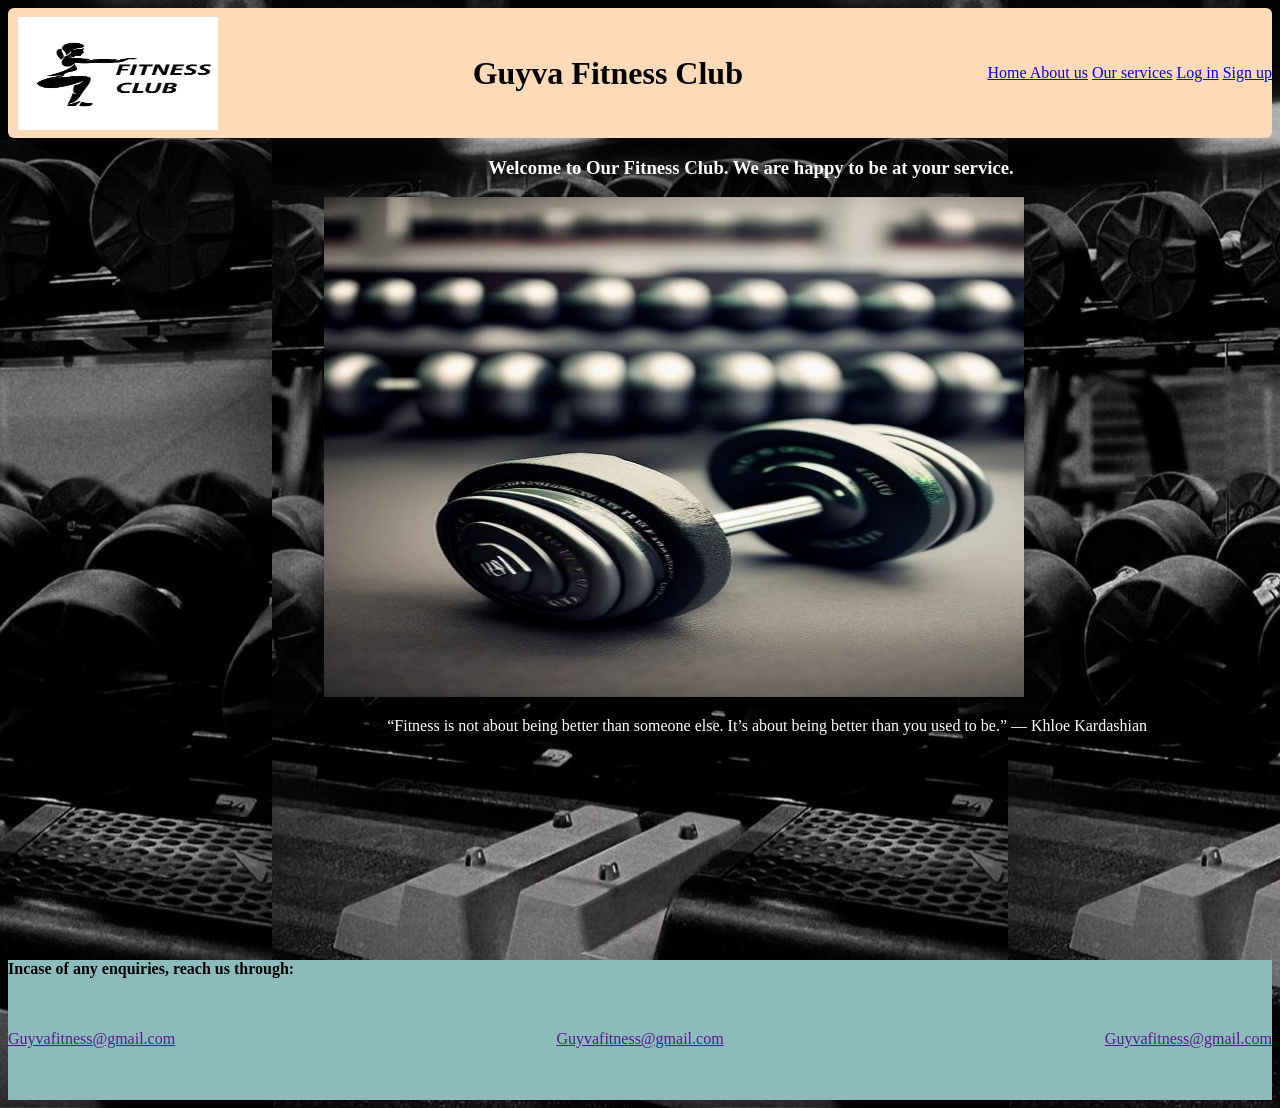
<file: Fitness project/index.html>
<!DOCTYPE html>
<html>
    <head>
        <title>Guyva Fitness page</title>
        <link rel="stylesheet"  href="home.css">
        <meta charset="UTF-8" lang="Eng">
    </head>
    <body>
        <div class="header">
            <img src="images/il_570xN.1891663426_1fq9.jpg" style="width:200px;height:113px;margin:10px;">
            <h1>Guyva Fitness Club</h1>  
            <div id="ingia" style="justify-content:space-between;">
                <nav>
                <a href=#>Home </a>
                <a href=About.html>About us</a>
                <a href=services.html>Our services</a>
                <a href="login.html">Log in</a>
                <a href="signup.html">Sign up</a>
                
                </nav> 
                </div>
                </div>
                <h3 style="margin-left:38%" >Welcome to Our Fitness Club. We are happy to be at your service.</h3>
                <div class="word1">
                    <img src="images/Dumbell, Ai Generated Art.jpeg" style="width:700px;height:500px;margin-left:25%;">
                    <p style="color:white;margin-left:30%">“Fitness is not about being better than someone else. It’s about being better than you used to be.” — Khloe Kardashian</p>
                </div>
            </div>
            <footer>
                <b><p style="color:black;">Incase of any enquiries, reach us through:</p></b>
                <div class="contacts">
                    <a href="" style="margin-top:36px;justify-content: space-around;">Guyvafitness@gmail.com</a>
                    <a href="" style="margin-top:36px;justify-content: space-around;">Guyvafitness@gmail.com</a>
                    <a href="" style="margin-top:36px;justify-content: space-around;">Guyvafitness@gmail.com</a>
              
                </div>
                </footer>
</file>
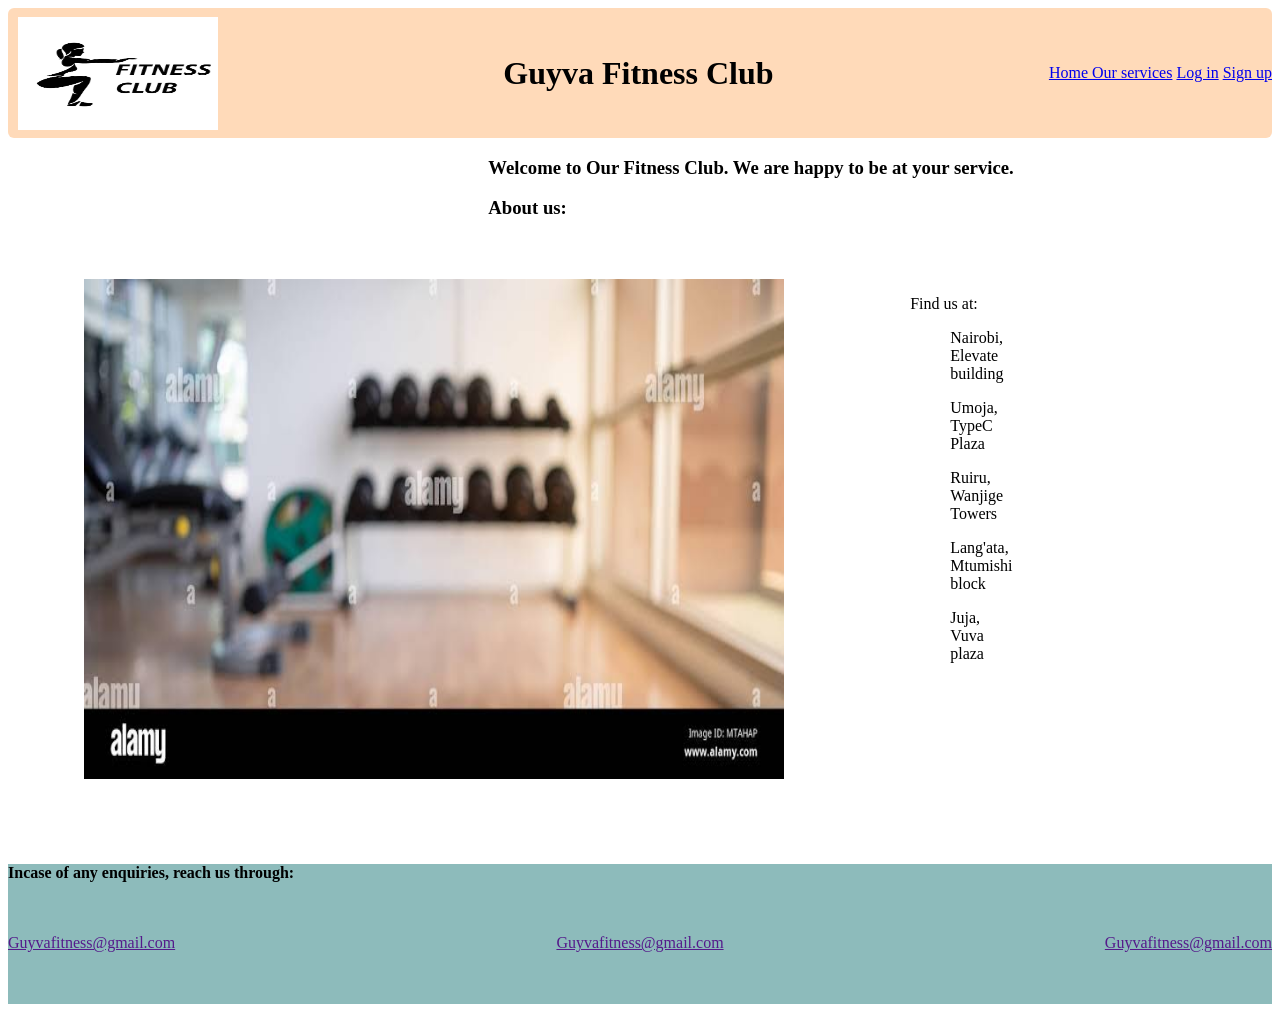
<file: Fitness project/About.html>
<!DOCTYPE html>
<html>
    <head>
        <title>Guyva Fitness page</title>
        
        <meta charset="UTF-8" lang="Eng">
    </head>
    <body>
        <div class="header">
            <img src="images/il_570xN.1891663426_1fq9.jpg" style="width:200px;height:113px;margin:10px;">
            <h1>Guyva Fitness Club</h1>  
            <div id="ingia" style="justify-content:space-between;">
                <nav>
                <a href=#>Home </a>
                
                <a href=services.html>Our services</a>
                <a href="login.html">Log in</a>
                <a href="signup.html">Sign up</a>
                
                </nav> 
                </div>
                </div>
                <h3 style="margin-left:38%" >Welcome to Our Fitness Club. We are happy to be at your service.</h3>
                <h3 style="margin-left:38%">About us:</h3>
                <h3 style="color:white;margin-left: 38%;;">About us:</h3>
                <div class="word1">
                    <img src="images/images (3).jpeg" style="width:700px;height:500px;margin-left:6%;">
                    <div class="list">
                        <p>Find us at:</p>
                            <list>
                                <ul>Nairobi, Elevate building</ul>
                                <ul>Umoja, TypeC Plaza</ul>
                                <ul>Ruiru, Wanjige Towers</ul>
                                <ul>Lang'ata, Mtumishi block</ul>
                                <ul>Juja, Vuva plaza</ul>
                            </list>
                        
                    </div>
                    <p style="color:white;margin-left:30%">“Fitness is not about being better than someone else. It’s about being better than you used to be.” — Khloe Kardashian</p>
                </div>
            
            <footer>
                <b><p style="color:black;">Incase of any enquiries, reach us through:</p></b>
                <div class="contacts">
                    <a href="" style="margin-top:36px;justify-content: space-around;">Guyvafitness@gmail.com</a>
                    <a href="" style="margin-top:36px;justify-content: space-around;">Guyvafitness@gmail.com</a>
                    <a href="" style="margin-top:36px;justify-content: space-around;">Guyvafitness@gmail.com</a>
              
                </div>
                </footer>
                <style>
                .header{
                display:flex;
                align-items: center;
                align-content: flex-start;
                justify-content: space-between;
                background-color: peachpuff;
                width:100%;
                height:130px;
                margin:0%;
                border-radius: 6px;
                       }
                footer{
                    background-color: rgb(141, 187, 187);
                    width:100%;
                    height:140px;
                    margin-top:6.75%;
                       }
                       .contacts{
                        display:flex;
                        justify-content:space-between
                       }
                       .word1{
                        display: flex;           
                        justify-content: space-between;
                       }
                       .list{
                        margin-left:10%;
                       }
                </style>
</file>
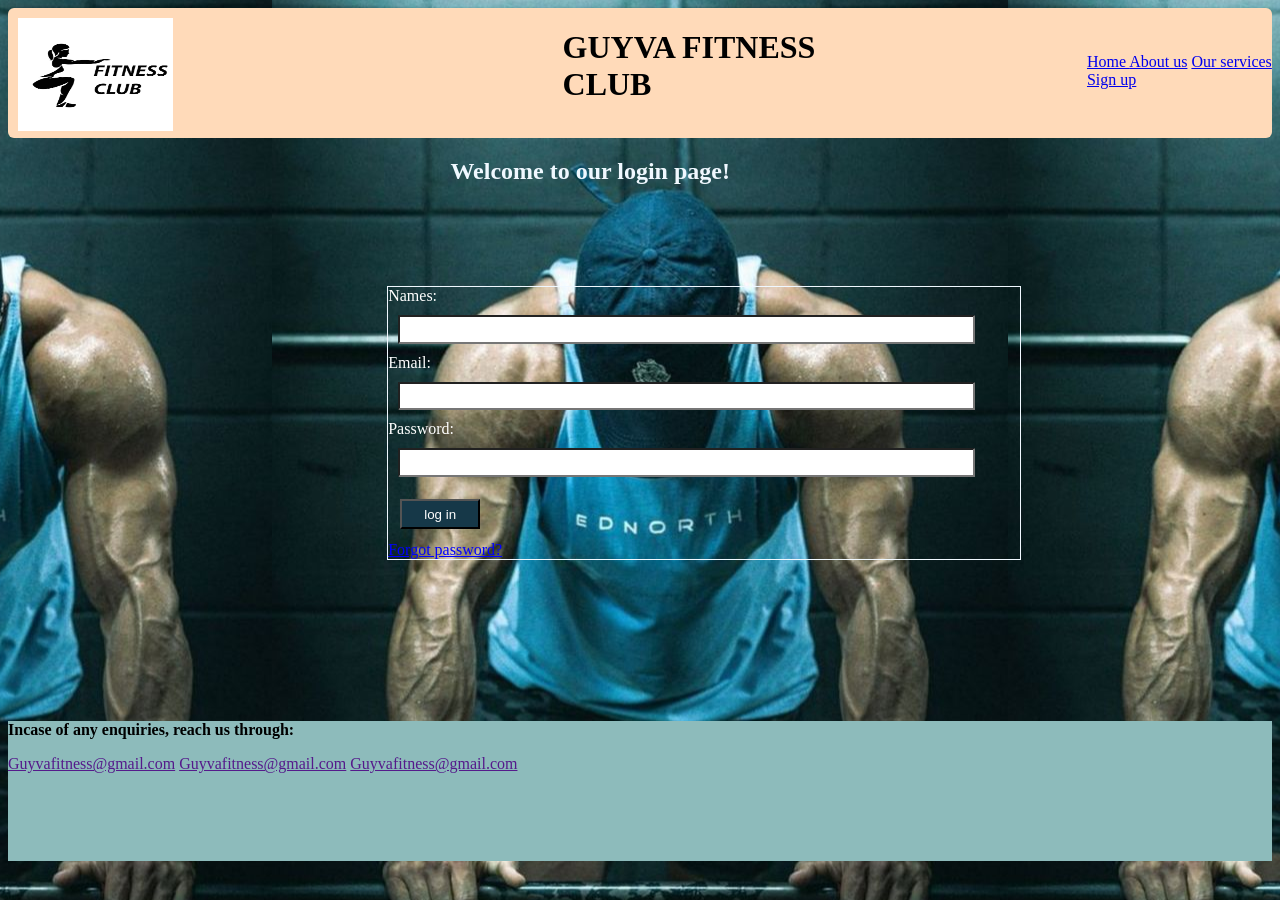
<file: Fitness project/login.html>
<!DOCTYPE html>
<html>
    <head>
    <title>GFP Log in page</title>
</head>
<body>
    <div class="header">
        <img src="images/il_570xN.1891663426_1fq9.jpg" style="width:200px;height:113px;margin:10px;">
        <h1 >GUYVA FITNESS CLUB</h1>
        <nav>
        <a href=Home.html>Home </a>
        <a href=About.html>About us</a>
        <a href=services.html>Our services</a>
        
        <a href="signup.html">Sign up</a>
        
        </nav> 
    </div>
    <div>
    <h2>Welcome to our login page!</h2>
    <div>
            <form action="login.php" required>
                Names:<br><input type="text" name="name" required style="width:90%;height:0.6cm;border-radius:0.8%;margin:10px;"><br>
                Email:<br><input type="mail" name="e-mail" required style="width:90%;height:0.6cm;border-radius:0.8%;margin:10px;"><br>
                Password:<br><input type="password" name="password" required style="width:90%;height:0.6cm;border-radius:0.8%;margin:10px;"><br>
                <button type="submit" style="width:80px;height:30px;margin:12px;color:white;background-color:rgb(22,56,72);">log in</button><br>
                <u><a href="forgot_password.php" style="color:blue;">Forgot password?</a></u>
            </form>  
    </div>
    <footer>
        <b><p style="color:black;">Incase of any enquiries, reach us through:</p></b>
        <div class="contacts">
            <a href="" style="margin-top:36px;justify-content: space-around;">Guyvafitness@gmail.com</a>
            <a href="" style="margin-top:36px;justify-content: space-around;">Guyvafitness@gmail.com</a>
            <a href="" style="margin-top:36px;justify-content: space-around;">Guyvafitness@gmail.com</a>
      
        </div>
      
    </footer>
    <style>
        body{
            background-image: url(images//SLEEVELESS\ WORKOUT\ MUSCLE\ TANK\ SHIRT+FITTED\ KNEE\ LENGTH\ SHORTS.jpeg);
            background-repeat: none;
            background-position-x: center;
            background-position-y: center;
        }
        form{
            color:white;
            width:50%;
            border-color:aliceblue;
            border-style: solid;
            border-width:0.02cm ;
            align-items: center;
            margin-left:30%;
            margin-top:8%;
            
        }
        h1{
            color:white;
            margin-left:30%;
            color:black;
            margin-right:20%
        }
        h2{
            color:aliceblue;
            margin-left:35%;
        }
        nav{
            height:20px;
            display:flexbox;
            justify-content:space-between;
            align-items:center;
            margin-top:45px;
        }
        /*nav{
            height:0.1cm;
        }*/
        .header{
            display:flex;
            align-items:flex-start;
            align-content: flex;
            justify-content: space-between;
            background-color: peachpuff;
            width:100%;
            height:130px;
            margin:0%;
            border-radius: 6px;;
        }
        footer{
            background-color: rgb(141, 187, 187);
            width:100%;
            height:140px;
            margin-top:12.75%;
        }
    </style>
</body>
</html>
</file>
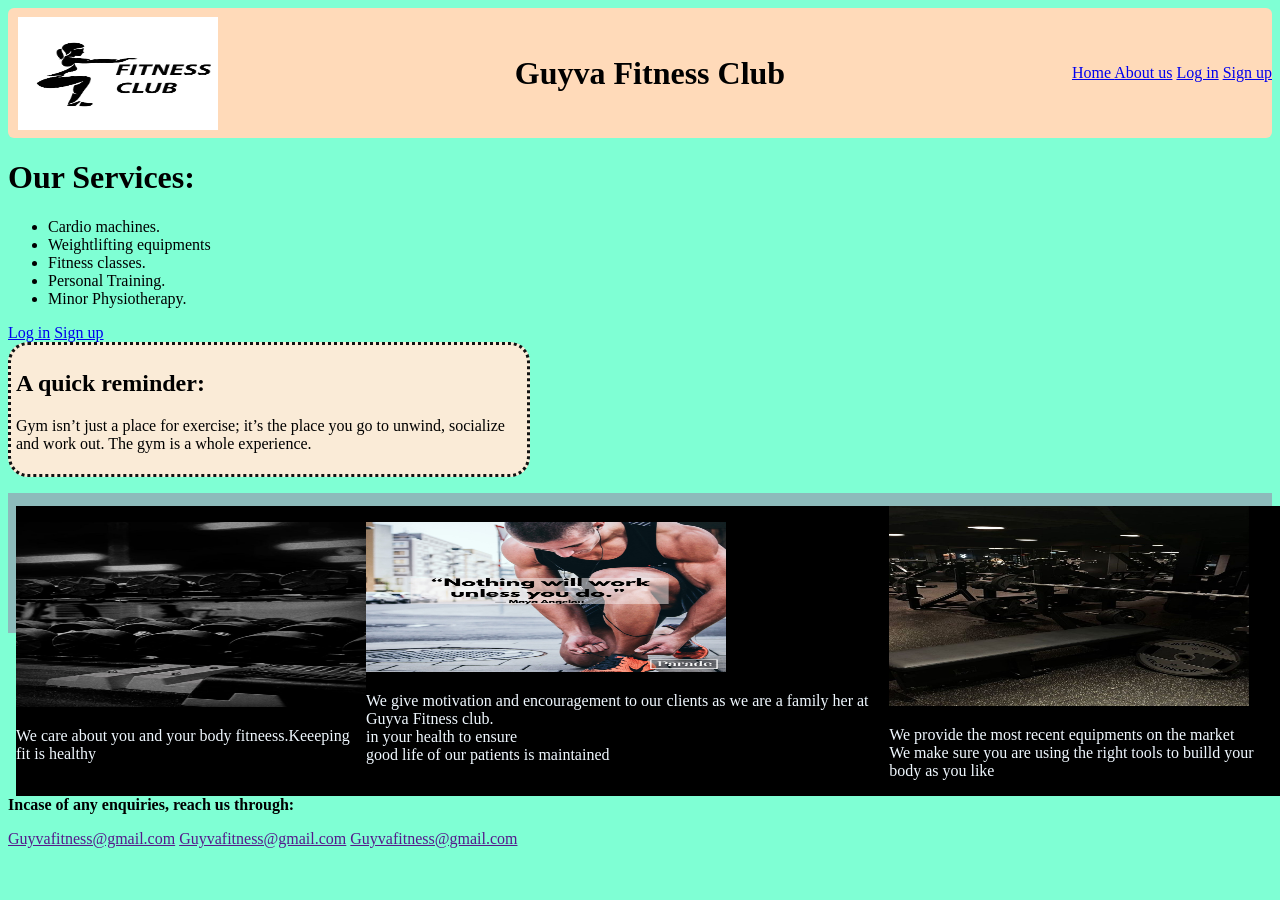
<file: Fitness project/services.html>
<!DOCTYPE html>
<html>
    <head>
        <title>services</title>
       
    </head>
    <body>
        <div id="intro">

            <img src="images/il_570xN.1891663426_1fq9.jpg" style="width:200px;height:113px;margin:10px;">
        <h1>Guyva Fitness Club</h1>
        <nav>
                <a href="Home.html">Home </a>
            <a href=About.html>About us</a>
            <a href="login.html">Log in</a>
            <a href="signup.html">Sign up</a>
            
            </nav> 
        </div>
        <h1>Our Services:</h1>
                <div class="serve">
                    <ul>
                        <li>Cardio machines.</li>
                        <li> Weightlifting equipments</li>
                        <li> Fitness classes.</li>
                        <li> Personal Training.</li>
                        <li> Minor Physiotherapy.</li>
                    </ul>
                </div>
                <div class="logins">
                    <a href="login.html">Log in</a>
                    <a href="signup.html">Sign up</a>
                </div>
    
                <div class="details">
                    <h2>A quick reminder:</h2>
                    <p> Gym isn’t just a place for exercise; it’s the place you go to unwind, socialize and work out. The gym is a whole experience.</p> 
                </div>
                
            </div>
            </div>
                  
                
            
           
            <!--we add an image to the site to make it appealing-->
            <section>
            <div class="pic">
                <div class="doc">
                <img src="images/Dark Gym Aesthetic.jpeg" style="width:350px;height:185px;">
                <p>We care about you and your body fitneess.Keeeping fit is healthy</p>
            </div>
                <div class="surge">
                <img src="images/fitness-quotes-70.jpg" style="width:360px;height:150px;">
                <p>We give motivation and encouragement to our clients as we are  a family  her at Guyva Fitness club. <br>in your health to ensure<br>
                     good life of our patients is maintained</p>
            </div>
                <div class="masks">
                <img src="images/6z-SG8vv.jpeg" style="width:360px;height:200px;">
                <p>We provide the most recent equipments on the market<br>
                We make sure you are using the right tools to builld your body as you like</p>
            </div>
                 </div>
             </section>
            <!--about us details-->
            <footer>
                <b><p style="color:black;">Incase of any enquiries, reach us through:</p></b>
                <div class="contacts">
                    <a href="" style="margin-top:36px;justify-content: space-around;">Guyvafitness@gmail.com</a>
                    <a href="" style="margin-top:36px;justify-content: space-around;">Guyvafitness@gmail.com</a>
                    <a href="" style="margin-top:36px;justify-content: space-around;">Guyvafitness@gmail.com</a>
              
                </div>
                </footer>
        <style>
           
        body{
        background-color:aquamarine;
        }
       .form{
        outline-color: darkgray;
        width:13%;
        height:50%;
        border:2px solid;
        background-color:#111;
        color:aliceblue;
        float:inline-end;
        flex-direction:column;
       }
       .pic{
        background-color:black;
        color: aliceblue;
        width: 100%;
        height: 290px;
        display: flex;
        align-items:center;
        float: inline-start;
        align-content: inline;
        font-display:inherit;
        justify-content:space-between;
        margin-inline-start: 8px;
        margin-top: 29px;
        margin-inline-end: 6px;
        opacity:none;
    }
    .details{
        background-color:antiquewhite;
        width: 40%;
        height: 5%;
        border-style: dotted;
        border-color: #111;
        border-radius: 20px;
        padding: 5px;
         }
         #intro{
        display:flex;
        align-items: center;
        align-content: flex-start;
        justify-content: space-between;
        background-color: peachpuff;
        width:100%;
        height:130px;
        margin:0%;
        border-radius: 6px;
         }
         footer{
            background-color: rgb(141, 187, 187);
            width:100%;
            height:140px;
            margin-top:none;
         }
         .serve{
            
         }
         
      </style>
   
         </body>
</html>
</file>
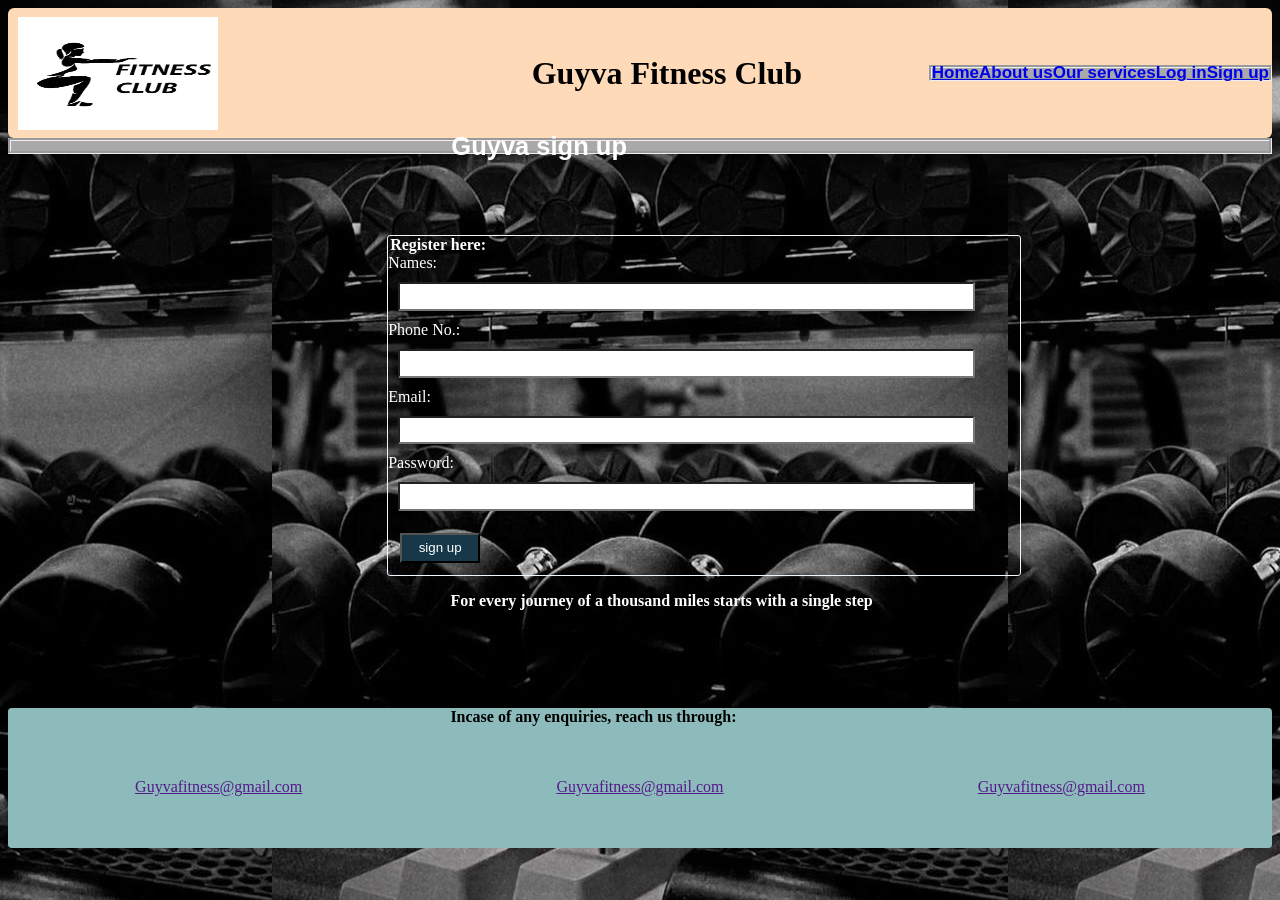
<file: Fitness project/signup.html>
<!DOCTYPE html>
<html>
    <head>
    <title>GFP sign up page</title>
</head>
<body>
    <div id="intro">

        <img src="images/il_570xN.1891663426_1fq9.jpg" style="width:200px;height:113px;margin:10px;">
    <h1 style="color:black;margin-left:14%;">Guyva Fitness Club</h1>
    <nav>
        <a href=Home.html>Home </a>
        <a href=About.html>About us</a>
        <a href=services.html>Our services</a>
        <a href="login.html">Log in</a>
        <a href="signup.html">Sign up</a>
        
        </nav> 
        </div>
    <div>
    <nav>
       
        <h1>Guyva sign up</h1>
    </nav><br>
    </div>
   
    <div>
        <form action="sign_up.php" required>
            <legend><b>Register here:</b></legend>
            Names:<br><input type="text" name="name" required style="width:90%;height:0.6cm;border-radius:0.8%;margin:10px;"><br>
            Phone No.:<br><input type="int" name="Phone number" required style="width:90%;height:0.6cm;border-radius:0.8%;margin:10px;"><br>
            Email:<br><input type="mail" name="e-mail" required style="width:90%;height:0.6cm;border-radius:0.8%;margin:10px;"><br>
            Password:<br><input type="password" name="password" required style="width:90%;height:0.6cm;border-radius:0.8%;margin:10px;"><br>
            <button type="submit" style="width:80px;height:30px;margin:12px;color:white;background-color:rgb(22,56,72);">sign up</button>
        </form>    
    </div>
    <b><p>For every journey of a thousand miles starts with a single step</p></b>
    
    <footer>
        <b><p style="color:black;">Incase of any enquiries, reach us through:</p></b>
        <div class="contacts">
            <a href="" style="margin-top:36px;justify-content: space-around;">Guyvafitness@gmail.com</a>
            <a href="" style="margin-top:36px;justify-content: space-around;">Guyvafitness@gmail.com</a>
            <a href="" style="margin-top:36px;justify-content: space-around;">Guyvafitness@gmail.com</a>
      
        </div>
      
    </footer>
    <style>
        body{
            background-image: url(images/Dark\ Gym\ Aesthetic.jpeg);
            background-repeat: none;
            background-position-x: center;
            background-position-y: center;
        }
        form{
            color:white;
            width:50%;
            border-color:aliceblue;
            border-style: solid;
            border-width:0.02cm ;
            align-items: center;
            margin-left:30%;
            margin-top:5%;
            border-radius: 0.08cm;
        }
        h1{
            color:white;
            margin-left:35%;
            margin-top:none;
        }
        h2{
            color:aliceblue;
            margin-left:35%;
        }
        nav{
            height:10px;
            display: flex;
            justify-content: space-between;
            align-items: center;
            background-color:darkgrey;
            font-display:inherit;
            font-size:17px;
            font-family:Arial, Helvetica, sans-serif;
            border-style:groove;
            font-weight:570;
        }
        p{
            color:white;
            margin-left:35%;
        }
        footer{
            background-color: rgb(141, 187, 187);
            width:100%;
            height:140px;
            margin-top:7.75%;
            border-radius:0.10cm
        }
        .contacts{
            justify-content: space-around;
            display: flex;
            
        }
        #intro{
        display:flex;
        align-items: center;
        align-content: flex-start;
        justify-content: space-between;
        background-color: peachpuff;
        width:100%;
        height:130px;
        margin:0%;
        border-radius: 6px;
         }
    </style>
</body>
</html>
</file>
<file: Fitness project/home.css>
.header{
    display:flex;
    align-items: center;
    align-content: flex-start;
    justify-content: space-between;
    background-color: peachpuff;
    width:100%;
    height:130px;
    margin:0%;
    border-radius: 6px;
}
body{
    background-color: rgb(80,70,80);
    background-image: url("images/Dark\ Gym\ Aesthetic.jpeg");
    background-repeat: none;
    background-position-x: center;
    background-position-y: bottom;
}
#quote1{
    color:white;
}
.pics{
    display:flex;
    justify-content: space-between;
    align-items: flex-start;
    
}
h3{
    color:white;
}
footer{
    background-color: rgb(141, 187, 187);
            width:100%;
            height:140px;
            margin-top:17.75%;
}
.contacts{
    justify-content: space-between;
            display:flex;
}
</file>
